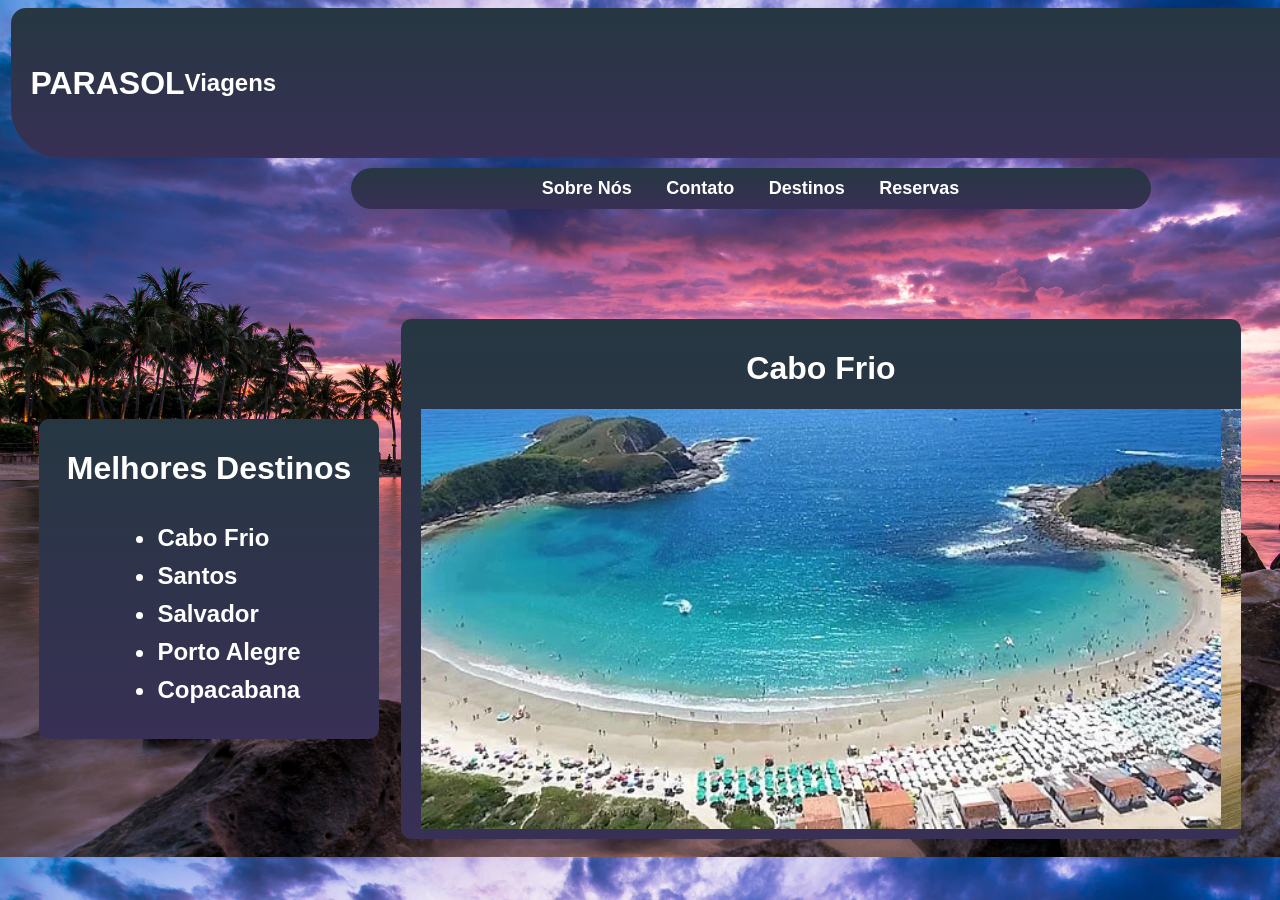
<file: index.html>
<!DOCTYPE html>
<html lang="en">
<head>
    <meta charset="UTF-8">
    <meta name="viewport" content="width=device-width, initial-scale=1.0">
    <title>Parasol Viagens</title>
    <link rel="icon" sizes="64x64" href="Img/Logo.png">
    <link rel="stylesheet" href="CSS/homepage.css">
</head>
<body>
    <header>
        <div class="container">
            <div class="headr">
                <h1>PARASOL  </h1><h2>  Viagens</h2>
                <img src="Img/Logo.png" alt="Logo da Parasol Viagens">
            </div>
            <div class="navbar">
                <nav>
                    <a href="Pages/sobre.html">Sobre Nós</a>
                    <a href="Pages/contato.html">Contato</a>
                    <a href="Pages/destinos.html">Destinos</a>
                    <a href="Pages/reserva.html">Reservas</a>
                </nav>
            </div>
        </div>
    </header>
    <div class="homepage">
        <div class="destin">
            <h1>Melhores Destinos</h1>
            <ul>
                <li>Cabo Frio</li>
                <li>Santos</li>
                <li>Salvador</li>
                <li>Porto Alegre</li>
                <li>Copacabana</li>
            </ul>
        </div>
        <div class="carrocel">
            <div class="slides">

                <div class="slide">
                    <h1>Cabo Frio</h1>
                    <img src="Img/Cabo Frio.png">
                </div>

                <div class="slide">
                    <h1>Santos</h1>
                    <img src="Img/Santos.png">
                </div>

                <div class="slide">
                    <h1>Salvador</h1>
                    <img src="Img/Salvador.png">
                </div>

                <div class="slide">
                    <h1>Porto Alegre</h1>
                    <img src="Img/Porto Alegre.png">
                </div>

                <div class="slide">
                    <h1>Copacabana</h1>
                    <img src="Img/Copacabana.png">
                </div>
            </div>
        </div>
    </div>
</div>
</body>
</html>
</file>
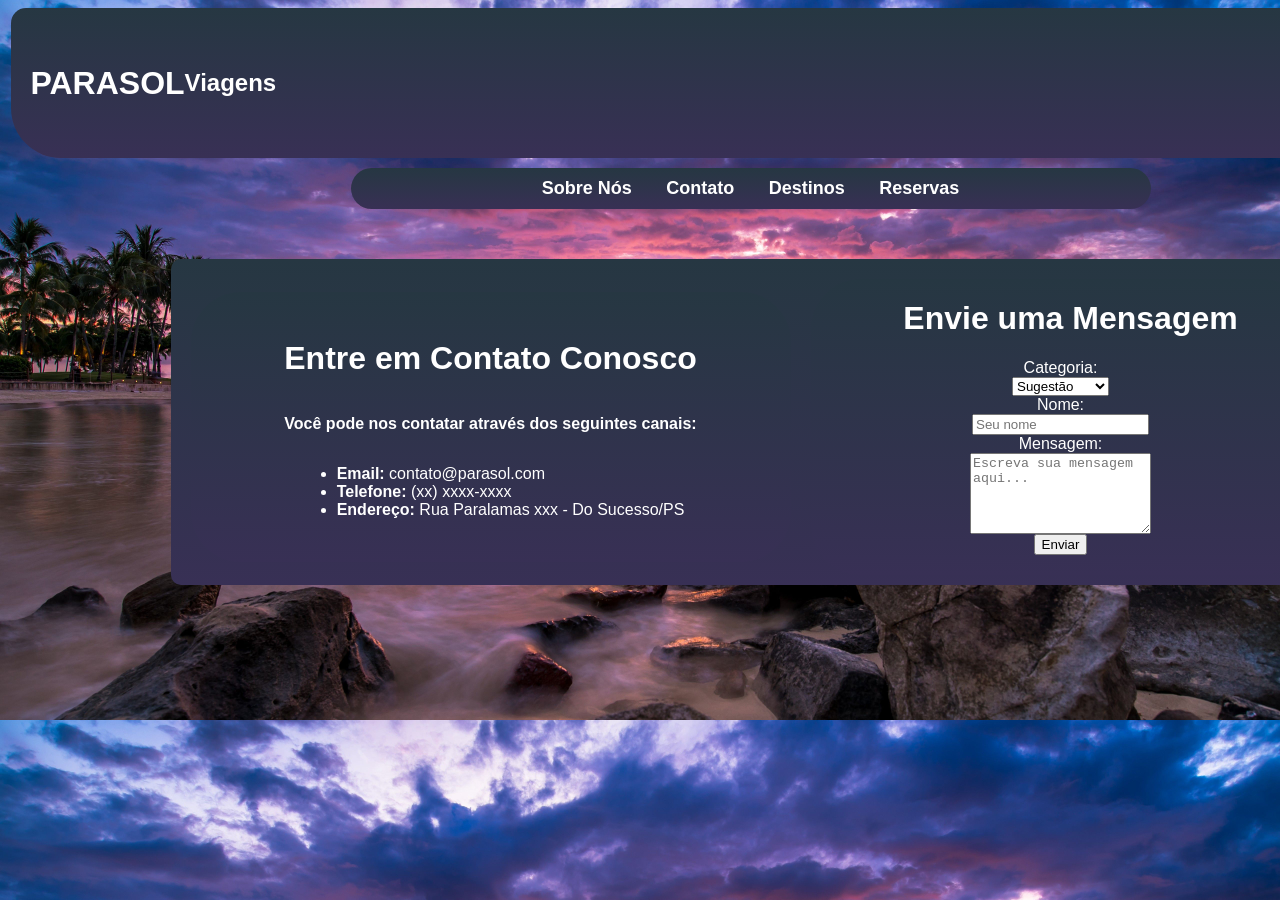
<file: Pages/contato.html>
<!DOCTYPE html>
<html lang="en">
<head>
    <meta charset="UTF-8">
    <meta name="viewport" content="width=device-width, initial-scale=1.0">
    <title>Parasol Viagens</title>
    <link rel="icon" sizes="64x64" href="../Img/Logo.png">
    <link rel="stylesheet" href="../CSS/contato.css">
</head>
<body>
    <header>
        <div class="container">
            <div class="headr">
                <h1>PARASOL  </h1><h2>  Viagens</h2>
                <img src="../Img/Logo.png" alt="Logo da Parasol Viagens">
            </div>
            <div class="navbar">
                <nav>
                    <a href="../Pages/sobre.html">Sobre Nós</a>
                    <a href="../Pages/contato.html">Contato</a>
                    <a href="../Pages/destinos.html">Destinos</a>
                    <a href="../Pages/reserva.html">Reservas</a>
                </nav>
            </div>
            <div class="telacontato">
                <div class="texto">
                    <h1 class="contato">Entre em Contato Conosco</h1>
                    <p><strong>Você pode nos contatar através dos seguintes canais:</strong></p>
                    <ul>
                        <li><strong>Email:</strong> contato@parasol.com</li>
                        <li><strong>Telefone:</strong> (xx) xxxx-xxxx</li>
                        <li><strong>Endereço:</strong> Rua Paralamas xxx - Do Sucesso/PS</li>
                    </ul>
                </div>
                <div class ="formulario">
                    <h1 class="contato">Envie uma Mensagem</h1>
                    <form class="formulario-preenchivel">
                        <label for="tipo">Categoria:</label>
                        <select id="tipo" name="tipo">
                            <option>Sugestão</option>
                            <option>Reclamação</option>
                            <option>Avaliação</option>
                            <option>Outro</option>
                        </select>

                        <label for="nome">Nome:</label>
                        <input type="text" id="nome" name="nome" placeholder="Seu nome">

                        <label for="mensagem">Mensagem:</label>
                        <textarea id="mensagem" name="mensagem" rows="5" placeholder="Escreva sua mensagem aqui..."></textarea>

                        <button type="submit">Enviar</button>
                    </form>
                </div>
            </div>
        </div>
    </header>
</body>
</html>
</file>
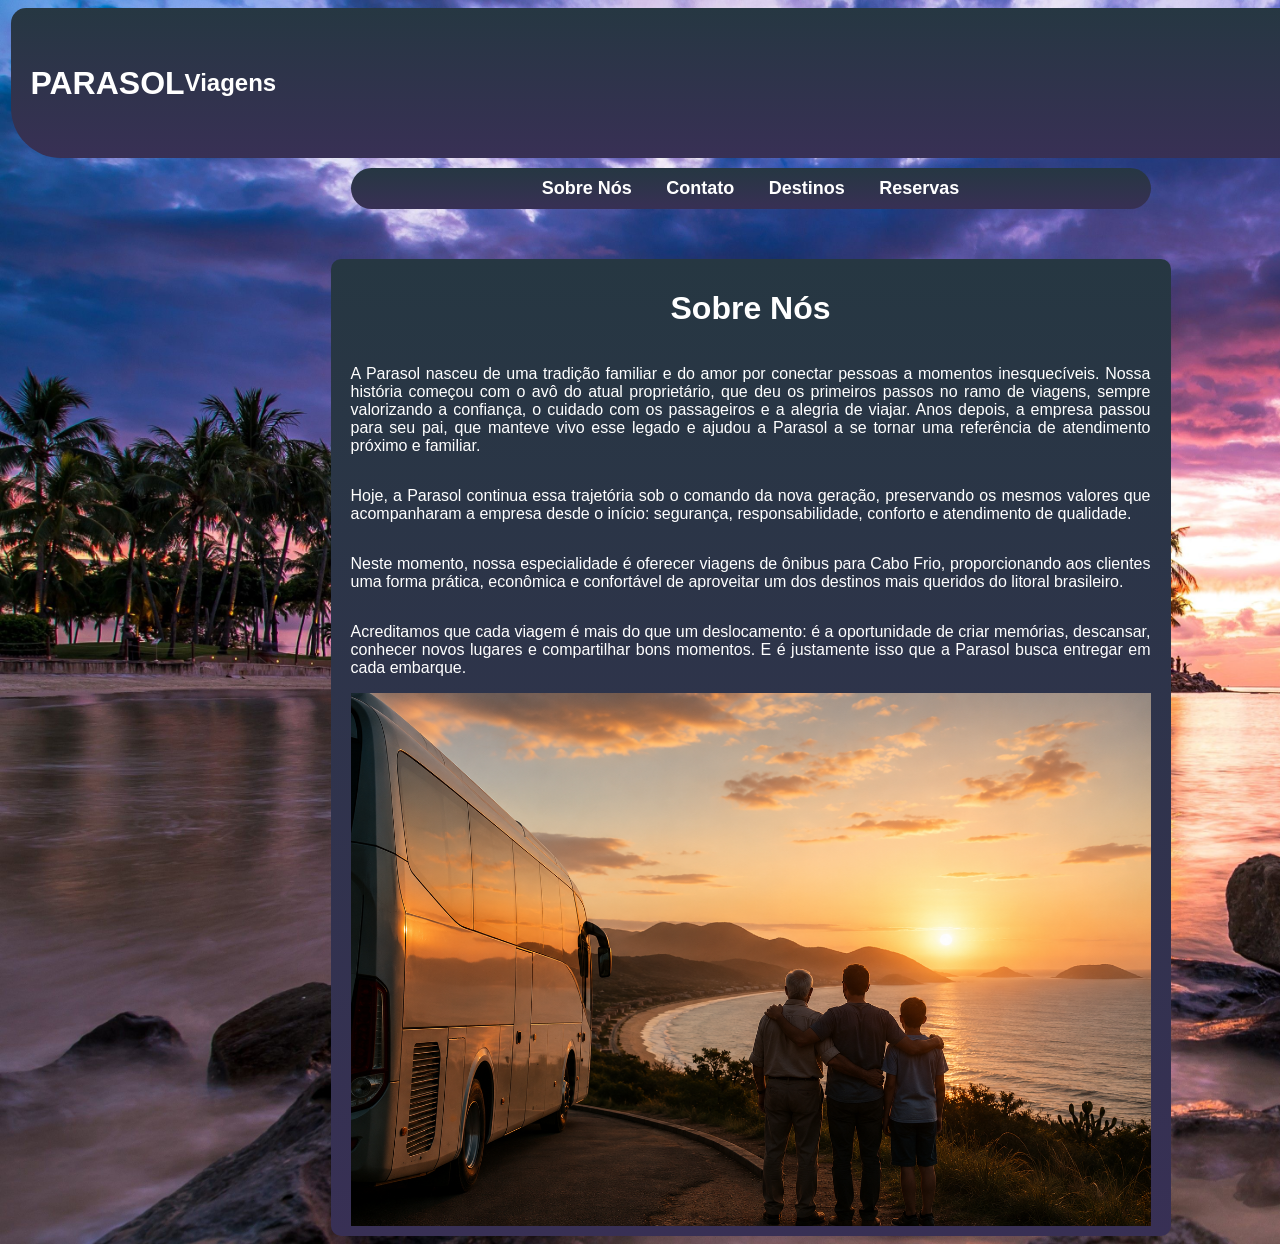
<file: Pages/sobre.html>
<!DOCTYPE html>
<html lang="en">
<head>
    <meta charset="UTF-8">
    <meta name="viewport" content="width=device-width, initial-scale=1.0">
    <title>Parasol Viagens</title>
    <link rel="icon" sizes="64x64" href="../Img/Logo.png">
    <link rel="stylesheet" href="../CSS/sobre.css">
</head>
<body>
    <header>
        <div class="container">
            <div class="headr">
                <h1>PARASOL  </h1><h2>  Viagens</h2>
                <img src="../Img/Logo.png" alt="Logo da Parasol Viagens">
            </div>
            <div class="navbar">
                <nav>
                    <a href="../Pages/sobre.html">Sobre Nós</a>
                    <a href="../Pages/contato.html">Contato</a>
                    <a href="../Pages/destinos.html">Destinos</a>
                    <a href="../Pages/reserva.html">Reservas</a>
                </nav>
            </div>
            <div class="sobre">
                <h1>Sobre Nós</h1>
                <p>A Parasol nasceu de uma tradição familiar e do amor por conectar pessoas a momentos inesquecíveis. Nossa história começou com o avô do atual proprietário, que deu os primeiros passos no ramo de viagens, sempre valorizando a confiança, o cuidado com os passageiros e a alegria de viajar. Anos depois, a empresa passou para seu pai, que manteve vivo esse legado e ajudou a Parasol a se tornar uma referência de atendimento próximo e familiar.</p>
                <p>Hoje, a Parasol continua essa trajetória sob o comando da nova geração, preservando os mesmos valores que acompanharam a empresa desde o início: segurança, responsabilidade, conforto e atendimento de qualidade.</p>
                <p>Neste momento, nossa especialidade é oferecer viagens de ônibus para Cabo Frio, proporcionando aos clientes uma forma prática, econômica e confortável de aproveitar um dos destinos mais queridos do litoral brasileiro.</p>
                <p>Acreditamos que cada viagem é mais do que um deslocamento: é a oportunidade de criar memórias, descansar, conhecer novos lugares e compartilhar bons momentos. E é justamente isso que a Parasol busca entregar em cada embarque.</p>
                <img src="../Img/Sobrenos.png" alt="Imagem Sobre">
            </div>
        </div>
    </header>
</body>
</html>
</file>
<file: CSS/homepage.css>
body {
    background-image: url('../Img/Background.jpg');
    background-size: cover;
    font-family: 'Arial', sans-serif;
    color: white;
}

.headr{
    background-color:rgb(38, 55, 66);
    padding-left: 20px;
    padding-right: 20px;
    width: 1440px;
    height: 150px;
    display: flex;
    justify-content: flex-start;
    align-items: center;
    border-radius: 15px 15px 50px 50px;
    background: linear-gradient(to bottom, rgba(38, 55, 66), rgb(56, 48, 85));
}
.headr h1{
    font-weight: bold;
}
.logo{
    display:flex;
    align-items:center;
}

.headr img{
    height:180px;
    margin-left:auto;
}

.homepage {
    margin-top: 50px;
    width: auto;
    height: auto;
    display: flex;
    justify-content: space-around;
    align-items: center;
    padding: 10px 20px;
    border-radius: 10px 10px 10px 10px;
}

.destin {
    margin-top: 50px;
    background-color: rgb(38, 55, 66);
    width: 300px;
    height: 300px;
    display: flex;
    justify-content: center;
    align-items: center;
    flex-direction: column;
    padding: 10px 20px;
    border-radius: 10px 10px 10px 10px;
    background: linear-gradient(to bottom, rgba(38, 55, 66), rgb(56, 48, 85));
}

.destin li {
    font-weight: bold;
    font-size: 24px;
    margin-bottom: 10px;
}

.carrocel{
    margin-top: 50px;
    background-color: rgb(38, 55, 66);
    width: 800px;
    height: 500px;
    display: flex;
    justify-content: center;
    align-items: center;
    padding: 10px 20px;
    border-radius: 10px 10px 10px 10px;
    overflow: hidden;
    background: linear-gradient(to bottom, rgba(38, 55, 66), rgb(56, 48, 85));
}

.slides{
    display: flex;
    width: 100%;
    height: 100%;
    animation: slide 20s infinite;
}

.slide{
    flex: 0 0 100%;
    display: flex;
    flex-direction: column;
    justify-content: center;
    align-items: center;
}

.slide img{
    width: 100%;
    height: 100%;
    object-fit: cover;
    min-height: 350px;
    min-width: 300px;
}

@keyframes slide{

    0%,15%{
        transform: translateX(0%);
    }
    20%,35%{
        transform: translateX(-100%);
    }
    40%,55%{
        transform: translateX(-200%);
    }
    60%,75%{
        transform: translateX(-300%);
    }
    80%,95%{
        transform: translateX(-400%);
    }
    100%{
        transform: translateX(0%);
    }

}

.container {
    display: flex;
    flex-direction: column;
    align-items: center;
    justify-content: center;
    width: 1485px;
}

.navbar {
    margin-top: 10px;
    background-color: rgb(38, 55, 66);
    display: flex;
    justify-content: center;
    align-items: center;
    padding: 10px 0;
    border-radius: 50px;
    background: linear-gradient(to bottom, rgba(38, 55, 66), rgb(56, 48, 85));
    width: 800px;
}

.navbar a {
    color: white;
    font-weight: bold;
    font-size: 18px;
    margin: 0 15px;
    text-decoration: none;
}
</file>
<file: CSS/contato.css>
body {
    background-image: url('../Img/Background.jpg');
    background-size: cover;
    font-family: 'Arial', sans-serif;
    color: white;
}

.container {
    display: flex;
    flex-direction: column;
    align-items: center;
    justify-content: center;
    width: 1485px;
}

.headr{
    background-color:rgb(38, 55, 66);
    padding-left: 20px;
    padding-right: 20px;
    width: 1440px;
    height: 150px;
    display: flex;
    justify-content: flex-start;
    align-items: center;
    border-radius: 15px 15px 50px 50px;
    background: linear-gradient(to bottom, rgba(38, 55, 66), rgb(56, 48, 85));
}
.headr h1{
    font-weight: bold;
}
.logo{
    display:flex;
    align-items:center;
}

.headr img{
    height:180px;
    margin-left:auto;
}

.navbar {
    margin-top: 10px;
    background-color: rgb(38, 55, 66);
    display: flex;
    justify-content: center;
    align-items: center;
    padding: 10px 0;
    border-radius: 50px;
    background: linear-gradient(to bottom, rgba(38, 55, 66), rgb(56, 48, 85));
    width: 800px;
}

.navbar a {
    color: white;
    font-weight: bold;
    font-size: 18px;
    margin: 0 15px;
    text-decoration: none;
}

.telacontato {
    margin-top: 50px;
    background-color: rgb(38, 55, 66);
    width: auto;
    height: auto;
    display: flex;
    justify-content: space-around;
    align-items: center;
    gap: 20px; 
    padding: 10px 20px;
    border-radius: 10px 10px 10px 10px;
    background: linear-gradient(to bottom, rgba(38, 55, 66), rgb(56, 48, 85));
}

.texto{
    margin-top: 10px;
    background-color: rgb(38, 55, 66);
    display: flex;
    align-items: center;
    justify-content: center;
    flex-direction: column;
    padding: 10px 0;
    border-radius: 50px;
    background: linear-gradient(to bottom, rgba(38, 55, 66), rgb(56, 48, 85));
    width: 600px;
    height: 250px;
}

.formulario{
    margin-top: 10px;
    background-color: rgb(38, 55, 66);
    display: flex;
    flex-direction: column;
    justify-content: center;
    align-items: center;
    border-radius: 50px;
    background: linear-gradient(to bottom, rgba(38, 55, 66), rgb(56, 48, 85));
    width: 500px;
    height: auto;
}
.formulario h1{
    padding-left: 20px;
}
.formulario form {
    display: flex;
    flex-direction: column;
    align-items: center;
    justify-content: center;
    padding-bottom: 20px;
}
</file>
<file: CSS/sobre.css>
body {
    background-image: url('../Img/Background.jpg');
    background-size: cover;
    font-family: 'Arial', sans-serif;
    color: white;
}

.container {
    display: flex;
    flex-direction: column;
    align-items: center;
    justify-content: center;
    width: 1485px;
}

.headr{
    background-color:rgb(38, 55, 66);
    padding-left: 20px;
    padding-right: 20px;
    width: 1440px;
    height: 150px;
    display: flex;
    justify-content: flex-start;
    align-items: center;
    border-radius: 15px 15px 50px 50px;
    background: linear-gradient(to bottom, rgba(38, 55, 66), rgb(56, 48, 85));
}
.headr h1{
    font-weight: bold;
}
.logo{
    display:flex;
    align-items:center;
}

.headr img{
    height:180px;
    margin-left:auto;
}

.navbar {
    margin-top: 10px;
    background-color: rgb(38, 55, 66);
    display: flex;
    justify-content: center;
    align-items: center;
    padding: 10px 0;
    border-radius: 50px;
    background: linear-gradient(to bottom, rgba(38, 55, 66), rgb(56, 48, 85));
    width: 800px;
}

.navbar a {
    color: white;
    font-weight: bold;
    font-size: 18px;
    margin: 0 15px;
    text-decoration: none;
}

.sobre {
    background-color: rgb(38, 55, 66);
    background: linear-gradient(to bottom, rgba(38, 55, 66), rgb(56, 48, 85));
    margin-top: 50px;
    display: flex;
    flex-direction: column;
    padding: 10px 20px;
    border-radius: 10px;
    width: 800px;
    text-align: justify;
}

.sobre h1{
    font-weight: bold;
    text-align: center;
}
</file>
